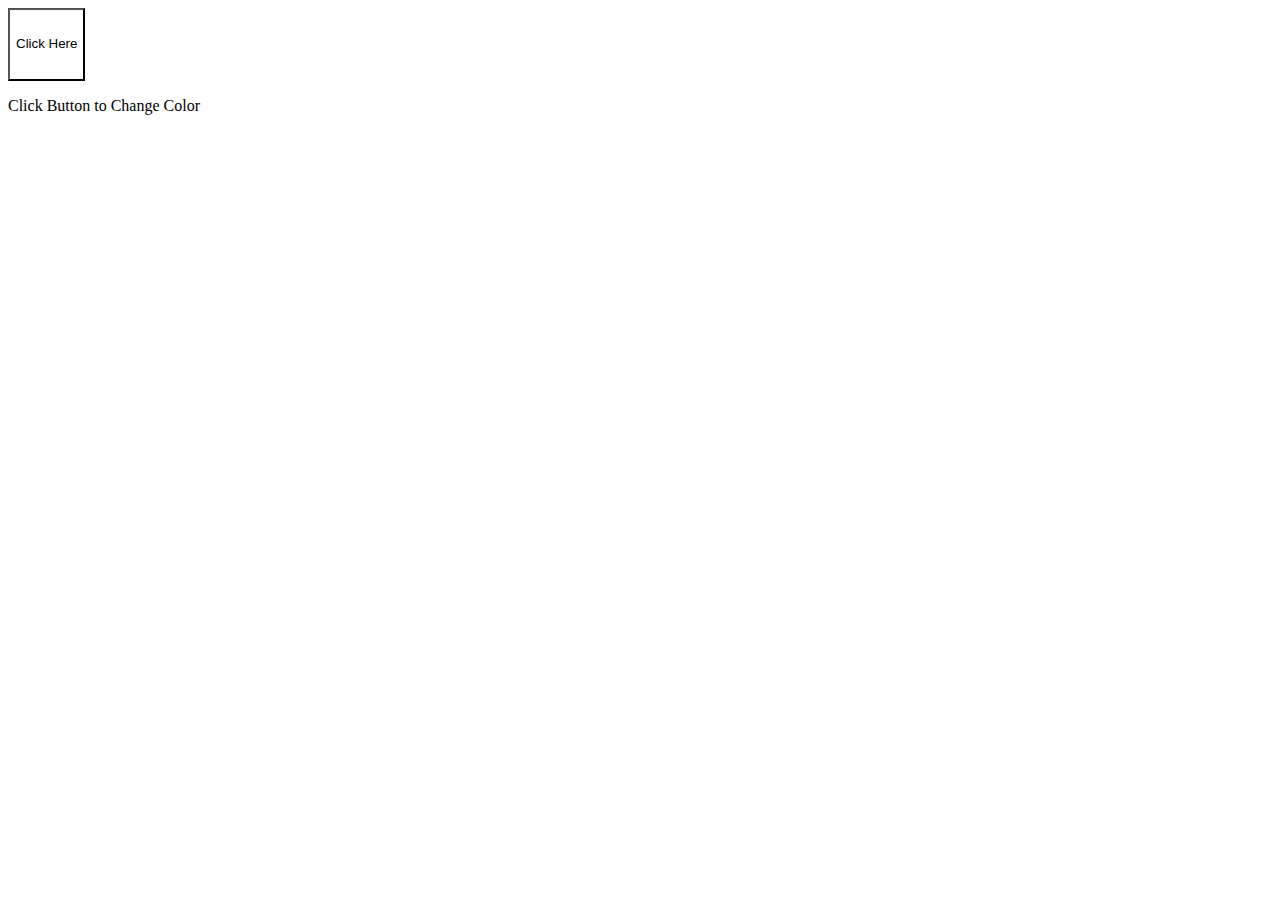
<file: 03-Debounce/index.html>
<!DOCTYPE html>
<html lang="en">
<head>
    <meta charset="UTF-8">
    <meta name="viewport" content="width=device-width, initial-scale=1.0">
    <title>Document</title>
    <link rel="stylesheet" href="style.css">
</head>
<body>
    <button onclick="debounce(2000)" id="but1">Click Here</button>
    <p id="disp">Click Button to Change Color</p>
    <script src="script.js"></script>
</body>
</html>
</file>
<file: 03-Debounce/style.css>
#but1{
    color:black;
    background-color: white;
    line-height: 5;
    transition: all 1s;
}
</file>
